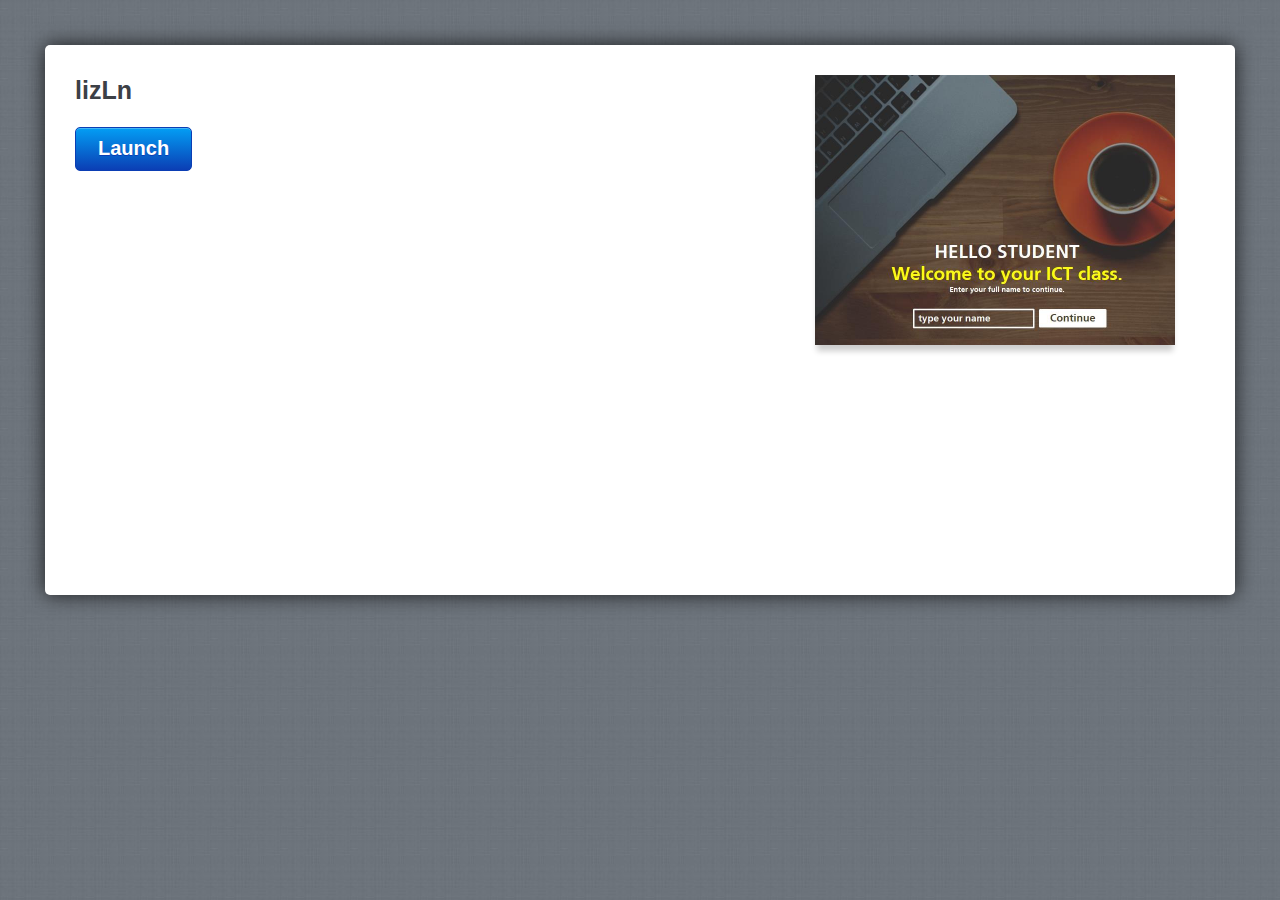
<file: amplaunch.html>
<!DOCTYPE html PUBLIC "-//W3C//DTD XHTML 1.0 Transitional//EN" "http://www.w3.org/TR/xhtml1/DTD/xhtml1-transitional.dtd">
<html xmlns="http://www.w3.org/1999/xhtml" xml:lang="en" lang="en">
<head>
	<title>lizLn</title>
	
	 <script>
		var g_strLink;
	
		function buildLaunchLink()
		{
			var g_strProjectId = "6QMkgtS36g1";
			var strHash = document.location.hash;
			document.location.hash = "";

			var strPath = window.location.protocol + "//" + window.location.host;
			var arrPath = window.location.pathname.split("/");

			arrPath.length = arrPath.length - 1;
			strPath += arrPath.join("/");
			strPath = strPath.replace(/ /g, "%20");

			g_strLink = "path=" + strPath;
			g_strLink += "&projectid=" + g_strProjectId;
			
			var strQuery = strHash.substr(1);
			g_strLink += "&" + decodeURIComponent(strQuery);
			g_strLink = escape(g_strLink);
		}
		
		function isAndroid()
		{
			return (navigator.userAgent.indexOf("Android") > -1);
		}
		
		function isIOS()
		{
			return (navigator.userAgent.indexOf("AppleWebKit/") > -1 && navigator.userAgent.indexOf("Mobile/") > -1);
		}

		function UpdateLaunchUrl()
		{
			var strLink = (isAndroid()) ? "intent://?" + g_strLink + "#Intent;scheme=artmobileplayer;package=air.com.articulate.articulatemobileplayer;end" :
										 "artmobileplayer://?" + g_strLink;
										
			var linkTarget = document.getElementById('launch');
			linkTarget.href = strLink;
			
			if (isAndroid())
			{
				window.location = strLink;
			}
		}
		
		function writeMeta()
		{
			var meta = document.createElement('meta');
			meta.name = "apple-itunes-app";
			meta.content = "app-id=505546381, app-argument=artmobileplayer://?" + g_strLink;
			document.getElementsByTagName('head')[0].appendChild(meta);
		}
		
		buildLaunchLink();
		writeMeta();

	 </script>

	<!-- META -->
	<meta http-equiv="content-type" content="text/html; charset=utf-8">
	<meta name="viewport" content="width=device-width, initial-scale=1.0, maximum-scale=1.0, user-scalable=0">

	<style>
		html,body,div,h1,p,a{margin:0;padding:0;border:0;font-weight:inherit;font-style:inherit;font-size:100%;font-family:inherit;vertical-align:baseline}
		a img{border:0; width: 290px}
		body{font-family:Helvetica,Arial,Verdana,sans-serif;line-height:1.5;color:#434750;background:#737d85;position:relative;font-size:75%}
		h1{font-size:3em;line-height:1;margin-bottom:.5em;font-weight:400;color:#434750}
		a,a:focus,a:hover{color:#434750;text-decoration:none;outline:0}
		.button{float:left;font-size:14px;font-weight:700;color:#fff;text-shadow:0 -1px 0 rgba(0,0,0,.75);padding:5px 22px 0;height:25px;border:1px solid #010101;-webkit-box-shadow:0 1px 0 rgba(255,255,255,.12),inset 0 1px 0 rgba(255,255,255,.25);-webkit-border-radius:5px;background:-webkit-gradient(linear,left top,left bottom,from(#5d636b),to(#25272a),color-stop(.5,#494e54),color-stop(.51,#35393d))}
		body.launch{background:url(mobile/linen_background.jpg) repeat}
		div.container{background:#fff;height:490px;margin:45px;padding:30px;-webkit-border-radius:5px;-webkit-box-shadow:0 0 20px rgba(0,0,0,.75)}
		div.screenshot{float:right;width:390px;padding-left:20px;padding-bottom:10px}
		div.screenshot img{-webkit-box-shadow:0 8px 6px -2px rgba(0,0,0,.2); width: 360px;}
		div.container div.launch_meta{float:left;width:450px}
		div.container h1{color:#3c4046;font-weight:700;font-size:25px;line-height:1.2em;font-family:'Helvetica Neue',Helvetica,Arial}
		div.container p{font-size:16px;line-height:1.4em;font-family:'Helvetica Neue',Helvetica,Arial;margin:0 0 1.4em}
		div.container a.button{font-size:20px;color:#fff;background:#0272ed;text-shadow:0 1px 0 rgba(11,62,180,1);padding:5px 22px 12px;border:1px solid #0b3eb4;-webkit-box-shadow:0 1px 0 rgba(255,255,255,.12),inset 0 1px 0 rgba(255,255,255,.25);-webkit-border-radius:5px;background:-webkit-gradient(linear,left top,left bottom,from(#039ef4),to(#0b3eb4))}
		div.mobile_app{background:url(mobile/mobile_icon.png) no-repeat;padding-left:148px;padding-top:20px}
		div.mobile_app h1{margin:0;line-height:1.4em}
		div.mobile_app a{color:#027fef;text-decoration:underline}
		div.container a.app_store{width:172px;height:54px;text-indent:-9000px;display:block;background:url(mobile/app_store.png)}
		@media only screen and (max-device-width:1024px) and (orientation:portrait){
			div.container{height:750px}
			div.screenshot{width:290px}
			div.screenshot img{width:290px}
			div.container div.launch_meta{float:left;width:300px}
			div.mobile_app h1{font-size:24px}
		}
		a.install { display:inline-block; overflow:hidden; background:url(http://linkmaker.itunes.apple.com/images/badges/en-us/badge_appstore-lrg.svg) no-repeat; width:165px; height:40px; position: relative; bottom: 120px; float:right; padding-right:50px;}

	</style>
</head>
	
<body class="launch" onload="UpdateLaunchUrl()">

	<div class="wrap">
	
		<div class="container">
			<div class="launch_meta">
				<h1>lizLn</h1>
				<p></p>
				<a id="launch" href="#" class="button" target="_top">Launch</a>
			</div>
			<div class="screenshot">
				<img src="story_content/thumbnail.jpg"  />
			</div>
		</div>
		<script>
			if (isIOS())
			{
				document.write("<a class='install' href='https://geo.itunes.apple.com/us/app/articulate-mobile-player/id505546381?mt=8' ></a>");
			}
		</script>
	</div>
</body>

</html>
</file>
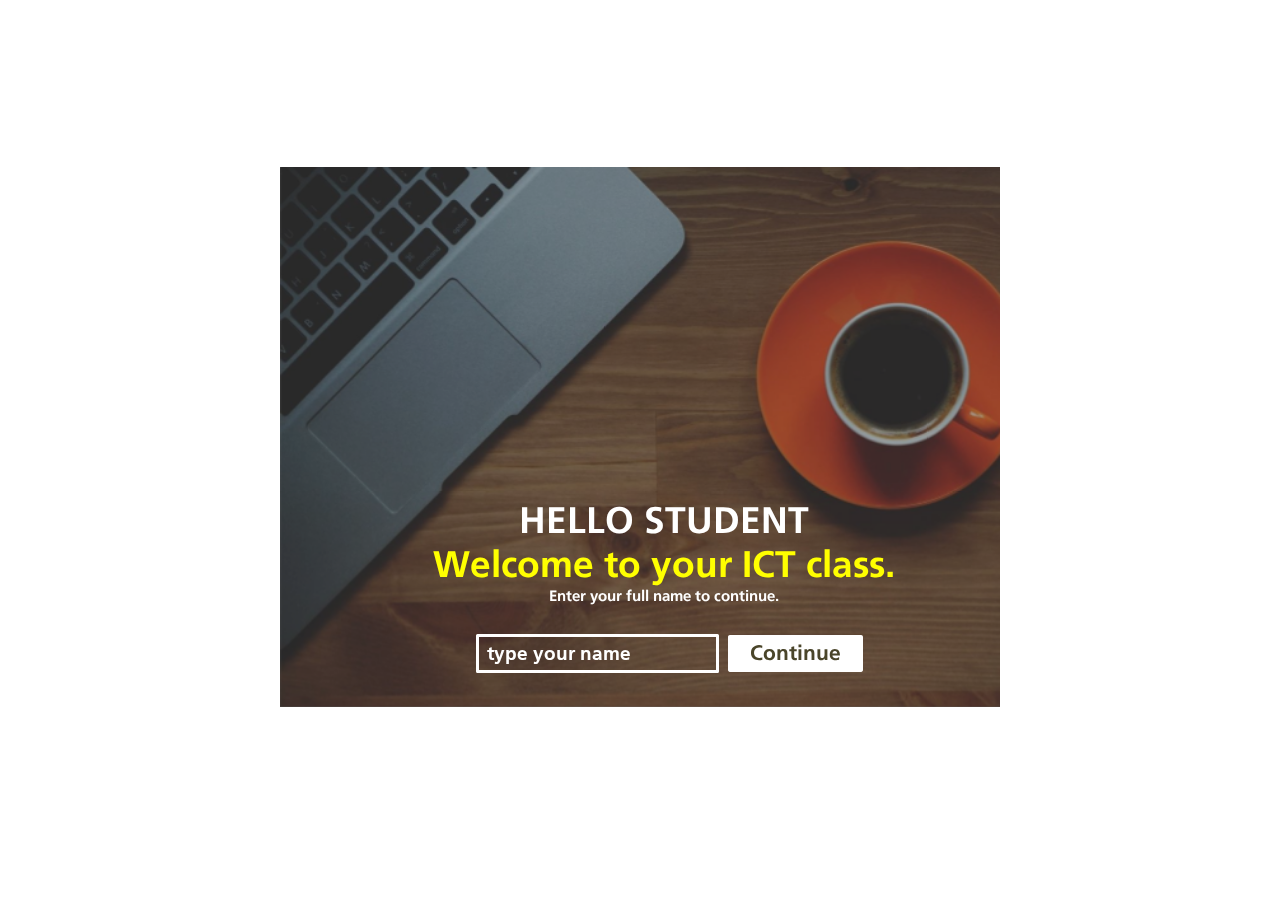
<file: story_html5.html>
<!DOCTYPE html>
<html lang="en-US">
<head>
  <meta charset="utf-8">
  <!-- Created using Storyline 3 - http://www.articulate.com  -->
  <!-- version: 3.10.22406.0 -->
  <title>lizLn</title>
  <meta http-equiv="x-ua-compatible" content="IE=edge" />
  <meta name="viewport" content="width=device-width, initial-scale=1.0, user-scalable=no, shrink-to-fit=no, minimal-ui" />
  <meta name="apple-mobile-web-app-capable" content="yes" />
  <style>
    html, body { height: 100%; padding: 0; margin: 0 }
    #app { height: 100%; width: 100%; }
  </style>
  
  <script>window.THREE = { };</script>
</head>
<body style="background: #FFFFFF" class="cs-HTML theme-classic">
  <!-- 360 -->
  <script>!function(e){function n(e,i){return e.test(i)}function i(e){var i=e||navigator.userAgent,o=i.split("[FBAN");if(void 0!==o[1]&&(i=o[0]),this.apple={phone:n(t,i),ipod:n(d,i),tablet:!n(t,i)&&n(s,i),device:n(t,i)||n(d,i)||n(s,i)},this.amazon={phone:n(h,i),tablet:!n(h,i)&&n(a,i),device:n(h,i)||n(a,i)},this.android={phone:n(h,i)||n(b,i),tablet:!n(h,i)&&!n(b,i)&&(n(a,i)||n(r,i)),device:n(h,i)||n(a,i)||n(b,i)||n(r,i)},this.windows={phone:n(l,i),tablet:n(p,i),device:n(l,i)||n(p,i)},this.other={blackberry:n(f,i),blackberry10:n(u,i),opera:n(c,i),firefox:n(A,i),chrome:n(w,i),device:n(f,i)||n(u,i)||n(c,i)||n(A,i)||n(w,i)},this.seven_inch=n(v,i),this.any=this.apple.device||this.android.device||this.windows.device||this.other.device||this.seven_inch,this.phone=this.apple.phone||this.android.phone||this.windows.phone,this.tablet=this.apple.tablet||this.android.tablet||this.windows.tablet,"undefined"==typeof window)return this}function o(){var e=new i;return e.Class=i,e}var t=/iPhone/i,d=/iPod/i,s=/iPad/i,b=/(?=.*\bAndroid\b)(?=.*\bMobile\b)/i,r=/Android/i,h=/(?=.*\bAndroid\b)(?=.*\bSD4930UR\b)/i,a=/(?=.*\bAndroid\b)(?=.*\b(?:KFOT|KFTT|KFJWI|KFJWA|KFSOWI|KFTHWI|KFTHWA|KFAPWI|KFAPWA|KFARWI|KFASWI|KFSAWI|KFSAWA)\b)/i,l=/IEMobile/i,p=/(?=.*\bWindows\b)(?=.*\bARM\b)/i,f=/BlackBerry/i,u=/BB10/i,c=/Opera Mini/i,w=/(CriOS|Chrome)(?=.*\bMobile\b)/i,A=/(?=.*\bFirefox\b)(?=.*\bMobile\b)/i,v=new RegExp("(?:Nexus 7|BNTV250|Kindle Fire|Silk|GT-P1000)","i");"undefined"!=typeof module&&module.exports&&"undefined"==typeof window?module.exports=i:"undefined"!=typeof module&&module.exports&&"undefined"!=typeof window?module.exports=o():"function"==typeof define&&define.amd?define("isMobile",[],e.isMobile=o()):e.isMobile=o()}(this);
    window.isMobile.apple.tablet = window.isMobile.apple.tablet ||
      (navigator.platform === 'MacIntel' && navigator.maxTouchPoints > 1);
    window.isMobile.apple.device = window.isMobile.apple.device || window.isMobile.apple.tablet;
    window.isMobile.tablet = window.isMobile.tablet || window.isMobile.apple.tablet;
    window.isMobile.any = window.isMobile.any || window.isMobile.apple.tablet;
  </script>

  <div id="focus-sink" aria-hidden="true" tabIndex=-1"></div>

  <div id="preso"></div>
  <script>
    window.DS = {};
    window.globals = {
      DATA_PATH_BASE: '',
      HAS_FRAME: true,
      HAS_SLIDE: true,

      lmsPresent: true,
      tinCanPresent: false,
      cmi5Present: false,
      aoSupport: false,
      scale: 'noscale',
      captureRc: false,
      browserSize: 'optimal',
      bgColor: '#FFFFFF',
      features: '',
      themeName: 'classic',
      preloaderColor: '#FFFFFF',
      suppressAnalytics: false,
      productChannel: 'perpetual',
      publishSource: 'storyline',
      aid: '',
      cid: '5947b669-67a2-4073-abf6-75fdd16a9b83',
      playerVersion: '3.10.22406.0',
      maxIosVideoElements: 5,

      
      parseParams: function(qs) {
        if (window.globals.parsedParams != null) {
          return window.globals.parsedParams;
        }
        qs = (qs || window.location.search.substr(1)).split('+').join(' ');
        var params = {},
            tokens,
            re = /[?&]?([^=]+)=([^&]*)/g;

        while (tokens = re.exec(qs)) {
          params[decodeURIComponent(tokens[1]).trim()] =
            decodeURIComponent(tokens[2]).trim();
        }
        window.globals.parsedParams = params;
        return params;
      }

    };

    (function() {

      var classTypes = [ 'desktop', 'mobile', 'phone', 'tablet' ];

      var addDeviceClasses = function(prefix, testObj) {
        var curr, i;
        for (i = 0; i < classTypes.length; i++) {
          curr = classTypes[i];
          if (testObj[curr]) {
            document.body.classList.add(prefix + curr);
          }
        }
      };

      var params = window.globals.parseParams(),
          isDevicePreview = params.devicepreview === '1',
          isPhoneOverride = params.deviceType === 'phone' || (isDevicePreview && params.phone == '1'),
          isTabletOverride = (params.deviceType === 'tablet' || isDevicePreview) && !isPhoneOverride,
          isMobileOverride = isPhoneOverride || isTabletOverride;

      var deviceView = {
        desktop: !window.isMobile.any && !isMobileOverride,
        mobile: window.isMobile.any || isMobileOverride,
        phone: isPhoneOverride || (window.isMobile.phone && !isTabletOverride),
        tablet: isTabletOverride || window.isMobile.tablet
      };

      window.globals.deviceView = deviceView;
      window.isMobile.desktop = !window.isMobile.any;
      window.isMobile.mobile = window.isMobile.any;

      addDeviceClasses('view-', deviceView);

    })();
  </script>
  
  <script src='story_content/user.js' type=text/javascript></script>
  <div class="slide-loader"></div>

  <script type="text/javascript">
    if (window.globals.deviceView.isMobile) { var doc = document, loader = doc.body.querySelector('.slide-loader'); [ 1, 2, 3 ].forEach(function(n) { var d = doc.createElement('div'); d.style.backgroundColor = window.globals.preloaderColor; d.classList.add('mobile-loader-dot'); d.classList.add('dot' + n); loader.appendChild(d); }); }
  </script>

  <div class="mobile-load-title-overlay" style="display: none">
    <div class="mobile-load-title">lizLn</div>
  </div>

  <div class="mobile-chrome-warning"></div>

  <script>
    
    if (window.autoSpider && window.vInterfaceObject) {
      document.querySelector('.mobile-load-title-overlay').style.display = 'none';
    }
  </script>

  

  <link rel="stylesheet" href="html5/data/css/output.min.css" data-noprefix />
</body>
<script src="html5/lib/scripts/ds-bootstrap.min.js"></script>
</html>
</file>
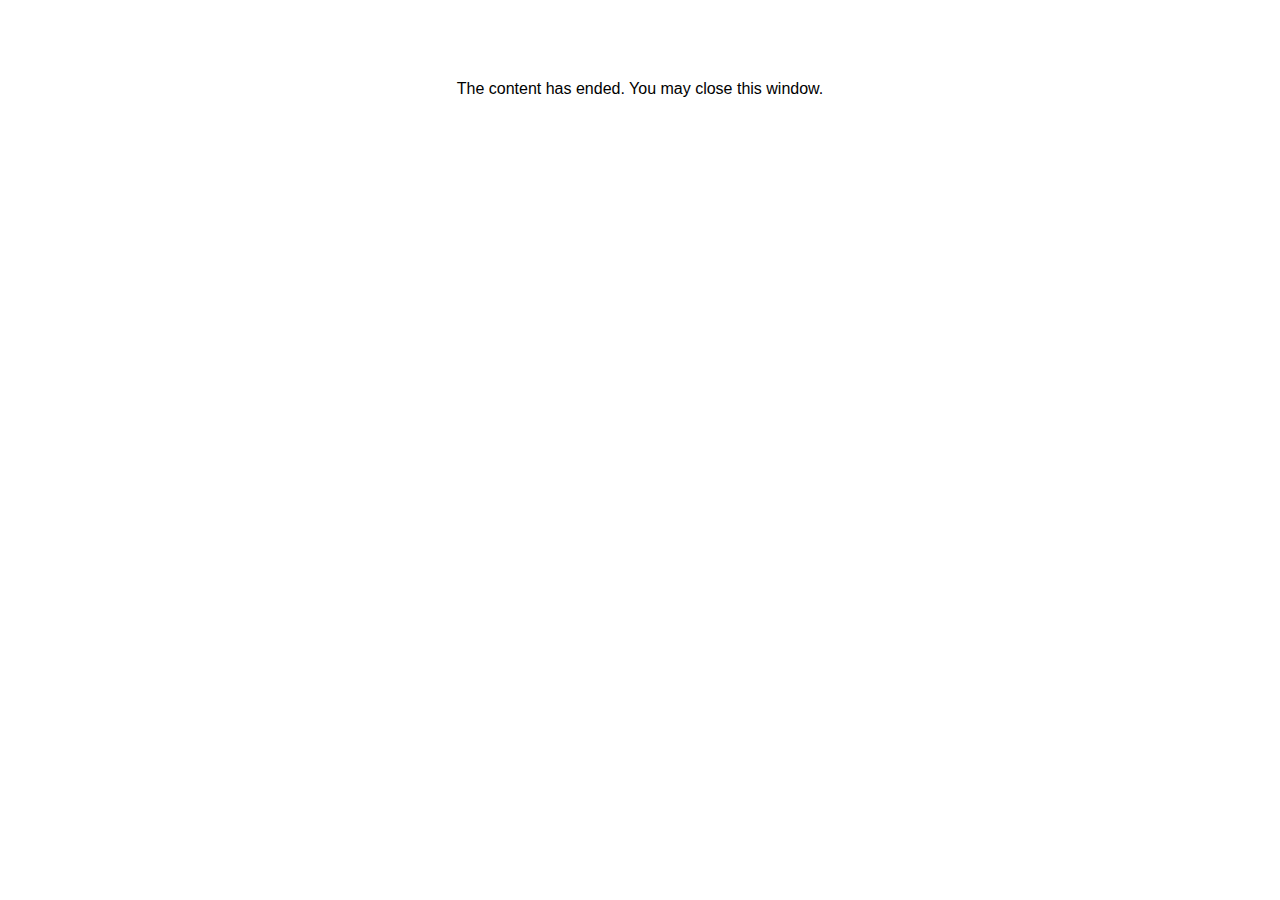
<file: lms/goodbye.html>
<html><body bgcolor="#ffffff">
<center>
<br><br><br><br><font face="Articulate, articulate, tahoma, arial" size="3" color: "#333333">
The content has ended. You may close this window.
</font>
</center>
</body></html>
</file>
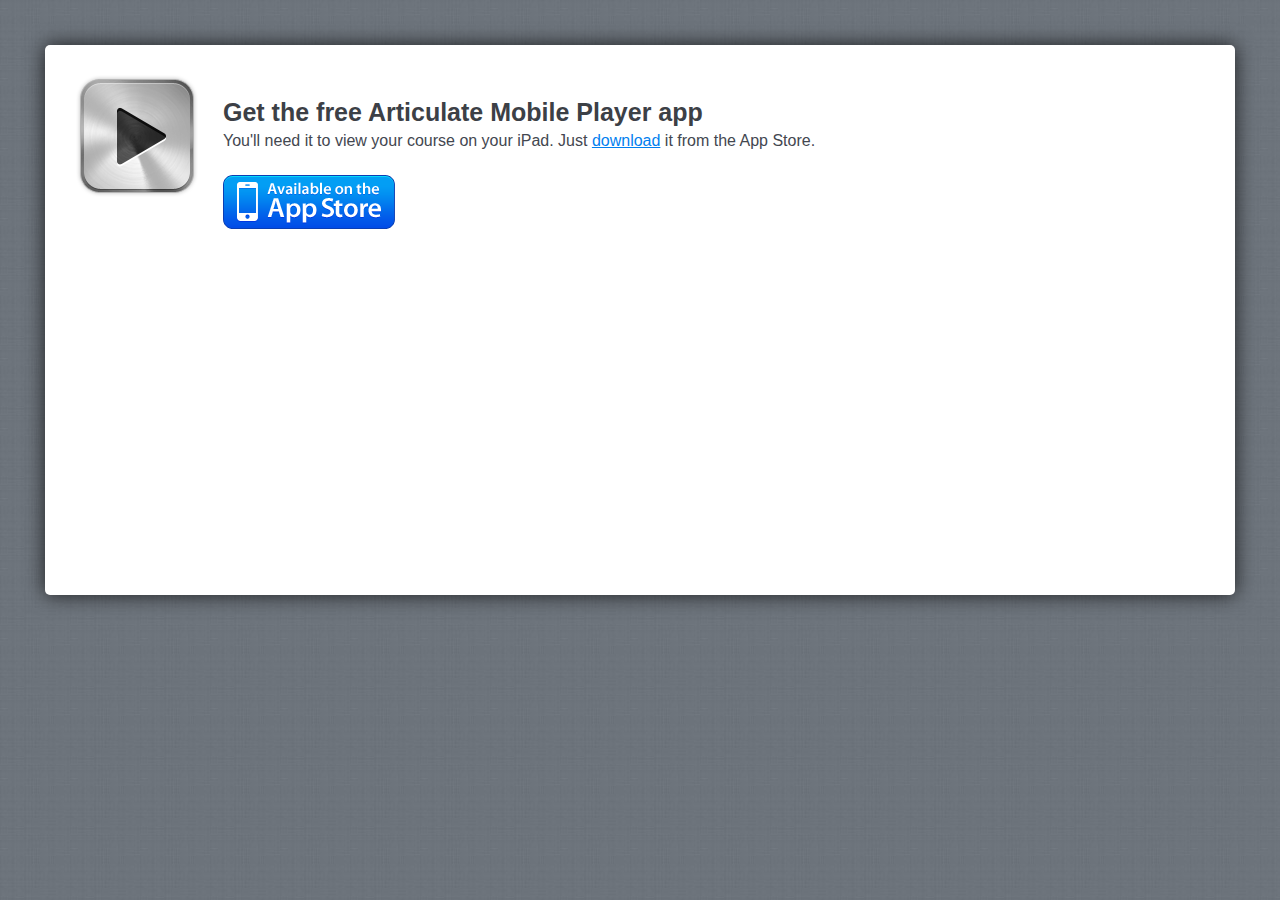
<file: mobile/mobileinstall.html>
<!DOCTYPE html PUBLIC "-//W3C//DTD XHTML 1.0 Transitional//EN" "http://www.w3.org/TR/xhtml1/DTD/xhtml1-transitional.dtd">
<html xmlns="http://www.w3.org/1999/xhtml" xml:lang="en" lang="en">
<head>
	<title>lizLn</title>
			
	<!-- META -->
	<meta http-equiv="content-type" content="text/html; charset=utf-8">
	<meta name="viewport" content="width=device-width; initial-scale=1.0; maximum-scale=1.0; user-scalable=0;">

	<style>
		html,body,div,h1,p,a{margin:0;padding:0;border:0;font-weight:inherit;font-style:inherit;font-size:100%;font-family:inherit;vertical-align:baseline}
		a img{border:0; width 290}
		body{font-family:Helvetica,Arial,Verdana,sans-serif;line-height:1.5;color:#434750;background:#737d85;position:relative;font-size:75%}
		h1{font-size:3em;line-height:1;margin-bottom:.5em;font-weight:400;color:#434750}
		a,a:focus,a:hover{color:#434750;text-decoration:none;outline:0}
		.button{float:left;font-size:14px;font-weight:700;color:#fff;text-shadow:0 -1px 0 rgba(0,0,0,.75);padding:5px 22px 0;height:25px;border:1px solid #010101;-webkit-box-shadow:0 1px 0 rgba(255,255,255,.12),inset 0 1px 0 rgba(255,255,255,.25);-webkit-border-radius:5px;background:-webkit-gradient(linear,left top,left bottom,from(#5d636b),to(#25272a),color-stop(.5,#494e54),color-stop(.51,#35393d))}
		body.launch{background:url(linen_background.jpg) repeat}
		div.container{background:#fff;height:490px;margin:45px;padding:30px;-webkit-border-radius:5px;-webkit-box-shadow:0 0 20px rgba(0,0,0,.75)}
		div.screenshot{float:right;width:390px;padding-left:20px;padding-bottom:10px}
		div.screenshot img{-webkit-box-shadow:0 8px 6px -2px rgba(0,0,0,.2); width: 360px;}
		div.container div.launch_meta{float:left;width:450px}
		div.container h1{color:#3c4046;font-weight:700;font-size:25px;line-height:1.2em;font-family:'Helvetica Neue',Helvetica,Arial}
		div.container p{font-size:16px;line-height:1.4em;font-family:'Helvetica Neue',Helvetica,Arial;margin:0 0 1.4em}
		div.container a.button{font-size:20px;color:#fff;background:#0272ed;text-shadow:0 1px 0 rgba(11,62,180,1);padding:5px 22px 12px;border:1px solid #0b3eb4;-webkit-box-shadow:0 1px 0 rgba(255,255,255,.12),inset 0 1px 0 rgba(255,255,255,.25);-webkit-border-radius:5px;background:-webkit-gradient(linear,left top,left bottom,from(#039ef4),to(#0b3eb4))}
		div.mobile_app{padding-left:148px;padding-top:20px}
		div.mobile_app h1{margin:0;line-height:1.4em}
		div.mobile_app a{color:#027fef;text-decoration:underline}
		div.container a.app_store{width:172px;height:54px;text-indent:-9000px;display:block;background:url(app_store.png)}
		@media only screen and (max-device-width:1024px) and (orientation:portrait){
			div.container{height:750px}
			div.screenshot{width:290px}
			div.screenshot img{width:290px}
			div.container div.launch_meta{float:left;width:300px}
			div.mobile_app h1{font-size:24px}
		}

	</style>
	<script>
		var g_strHash = document.location.hash;
		document.location.hash = "";
		
		function InstallApp()
		{
			setTimeout(RedirectLaunchPage, 50);
			
			var strAppUrl = "itms-apps://itunes.apple.com/us/app/articulate-mobile-player/id505546381?ls=1&mt=8";
			
			document.location = strAppUrl;
			
			return false;
		}
		
		function RedirectLaunchPage()
		{
			document.location = "../amplaunch.html" + g_strHash;
		}
	</script>
	
</head>

<body class="launch">

	<div class="wrap">
		<div class="container">
			<a href="#" onclick="return InstallApp()"><img style="position:absolute;" src="mobile_icon.png"></img></a>
			<div class="mobile_app">
				<h1>Get the free Articulate Mobile Player app</h1>
				<p>You'll need it to view your course on your iPad. Just <a href="#" onclick="return InstallApp()" title="Download the Articulate Mobile Player app">download</a> it from the App Store.</p>
				<a href="#" onclick="return InstallApp()" class="app_store">Available on the App Store</a>
			</div>
		</div>
	</div>
</body>

</html>
</file>
<file: html5/data/css/output.min.css>
@font-face {
  font-family: 'ArticulateBold CharBold5C33688D';
  src: url('[data-uri]');
  font-style: normal;
  font-weight: normal;
}
@font-face {
  font-family: 'Articulate Charset1_ 5t2987D697';
  src: url('[data-uri]');
  font-style: normal;
  font-weight: normal;
}
@font-face {
  font-family: 'Articulate Light Charse83686E80';
  src: url('[data-uri]');
  font-style: normal;
  font-weight: normal;
}
@font-face {
  font-family: 'Arial Charset1_ 6ACc2C20E26495D';
  src: url('[data-uri]');
  font-style: normal;
  font-weight: normal;
}
@font-face {
  font-family: 'Lato Charset1_ 5v4CJR7vAC88747C';
  src: url('[data-uri]');
  font-style: normal;
  font-weight: normal;
}
@font-face {
  font-family: 'Calibri Charset1_ 5rYc8B884BC11';
  src: url('[data-uri]');
  font-style: normal;
  font-weight: normal;
}
@font-face {
  font-family: 'Titillium Web Charset1_C642F6DF';
  src: url('[data-uri]');
  font-style: normal;
  font-weight: normal;
}
@font-face {
  font-family: 'Titillium WebBold CBold05DDC1D5';
  src: url('[data-uri]');
  font-style: normal;
  font-weight: normal;
}
@font-face {
  font-family: 'LatoBold Charset1_ BoldC55C47B4';
  src: url('[data-uri]');
  font-style: normal;
  font-weight: normal;
}
@font-face {
  font-family: 'Microsoft Sans Serif Ch6AF30FE8';
  src: url('[data-uri]');
  font-style: normal;
  font-weight: normal;
}
@font-face {
  font-family: 'ArialBold Charset1_Bold498A7590';
  src: url('[data-uri]');
  font-style: normal;
  font-weight: normal;
}
@font-face {
  font-family: 'ArticulateBold CharBoldC2572EF3';
  src: url('[data-uri]');
  font-style: normal;
  font-weight: normal;
}
@font-face {
  font-family: 'Articulate Charset0_v8MBBDD1F1C';
  src: url('[data-uri]');
  font-style: normal;
  font-weight: normal;
}
.cs-npnxnanbnsnfns00000000001 .cs-infopanel  {
  box-shadow: 0 1px 0 rgba(184, 184, 184, 1);
  background: rgba(255, 255, 255, 1);
}
.cs-npnxnanbnsnfns00000000001 .cs-infopanel .cs-link {
  color: rgba(124, 34, 128, 1);
}
.cs-npnxnanbnsnfns00000000001 .cs-infopanel .cs-link:hover {
  color: rgba(0, 0, 238, 1);
}
.cs-npnxnanbnsnfns00000000001 .cs-infopanel .cs-name {
  color: rgba(68, 68, 68, 1);
}
.cs-npnxnanbnsnfns00000000001 .cs-infopanel .cs-title {
  color: rgba(153, 153, 153, 1);
}
.cs-npnxnanbnsnfns00000000001 .cs-infopanelpopup  {
  box-shadow: 0 1px 0 rgba(184, 184, 184, 1);
  background: linear-gradient(180deg, rgba(233, 233, 233, 1) 0%, rgba(207, 207, 207, 1) 100%);
}
.cs-npnxnanbnsnfns00000000001 .cs-infopanelpopup .cs-link {
  color: rgba(124, 34, 128, 1);
}
.cs-npnxnanbnsnfns00000000001 .cs-infopanelpopup .cs-link:hover {
  color: rgba(0, 0, 238, 1);
}
.cs-npnxnanbnsnfns00000000001 .cs-infopanelpopup .cs-name {
  color: rgba(68, 68, 68, 1);
}
.cs-npnxnanbnsnfns00000000001 .cs-infopanelpopup .cs-bio {
  color: rgba(153, 153, 153, 1);
}
.cs-npnxnanbnsnfns00000000001 .cs-timer  {
  color: rgba(85, 85, 85, 1);
}
.cs-npnxnanbnsnfns00000000001 .cs-duration stop:first-child {
  stop-color: rgba(0, 215, 255, 1);
}
.cs-npnxnanbnsnfns00000000001 .cs-duration stop:last-child {
  stop-color: rgba(0, 171, 255, 1);
}
.cs-npnxnanbnsnfns00000000001 .cs-elapsed stop:first-child {
  stop-color: rgba(254, 227, 71, 1);
}
.cs-npnxnanbnsnfns00000000001 .cs-elapsed stop:last-child {
  stop-color: rgba(252, 204, 42, 1);
}
.cs-npnxnanbnsnfns00000000001 .cs-timer .cs-pie .cs-innerstroke {
  stroke: rgba(199, 199, 199, 1);
}
.cs-npnxnanbnsnfns00000000001 .cs-timer .cs-pie .cs-innerborder {
  stroke: rgba(255, 255, 255, 1);
}
.cs-npnxnanbnsnfns00000000001 .cs-window  {
  box-shadow: 0 8px 5px rgba(0, 0, 0, 0.2);
  border-color: rgba(234, 234, 234, 1);
  background: rgba(243, 243, 243, 1);
  color: rgba(85, 85, 85, 1);
}
.cs-npnxnanbnsnfns00000000001 .cs-window .cs-diva {
  border-color: rgba(247, 247, 247, 1);
}
.cs-npnxnanbnsnfns00000000001 .cs-window .cs-divb {
  border-color: rgba(211, 211, 211, 1);
}
.cs-npnxnanbnsnfns00000000001 .cs-editor .cs-editor-slide {
  color: rgba(85, 85, 85, 1);
}
.cs-npnxnanbnsnfns00000000001 .cs-editor .cs-editor-html {
  color: rgba(68, 68, 68, 1);
}
.cs-npnxnanbnsnfns00000000001 .cs-editor .cs-editor-button {
  text-shadow: 0 1px 0 rgba(240, 240, 240, 1);
  color: rgba(53, 53, 53, 1);
  border-color: rgba(177, 177, 177, 1);
  background: linear-gradient(180deg, rgba(245, 245, 245, 1) 0%, rgba(199, 199, 199, 1) 100%);
}
.cs-npnxnanbnsnfns00000000001 .cs-editor .cs-editor-button:hover {
  background: linear-gradient(180deg, rgba(242, 242, 242, 1) 0%, rgba(175, 175, 175, 1) 100%);
}
.cs-npnxnanbnsnfns00000000001 .cs-editor .cs-editor-button:active {
  background: linear-gradient(180deg, rgba(199, 199, 199, 1) 0%, rgba(244, 244, 244, 1) 100%);
}
.cs-npnxnanbnsnfns00000000001 .cs-listitem  {
  color: rgba(53, 53, 53, 1);
  border-color: rgba(223, 223, 223, 1);
}
.cs-npnxnanbnsnfns00000000001 .cs-listitem.cs-viewed {
  color: rgba(144, 144, 144, 1);
}
.cs-npnxnanbnsnfns00000000001 .cs-listitem.cs-selected {
  color: rgba(53, 53, 53, 1);
  background: rgba(192, 226, 241, 1);
}
.cs-npnxnanbnsnfns00000000001 .cs-listitem.cs-selected:hover {
  background: rgba(192, 226, 241, 1);
}
.cs-npnxnanbnsnfns00000000001 .cs-listitem.cs-selected.hover {
  background: rgba(192, 226, 241, 1);
}
.cs-npnxnanbnsnfns00000000001 .cs-listitem.cs-selected:focus {
  background: rgba(192, 226, 241, 1);
}
.cs-npnxnanbnsnfns00000000001 .cs-listitem .cs-icon-carrot {
  fill: rgba(53, 53, 53, 1);
}
.cs-npnxnanbnsnfns00000000001 .cs-listitem .cs-icon-carrot .cs-shadow {
  fill: rgba(255, 255, 255, 1);
}
.cs-npnxnanbnsnfns00000000001 .cs-listitem:hover {
  background: rgba(230, 230, 230, 1);
}
.cs-npnxnanbnsnfns00000000001 .cs-listitem.hover {
  background: rgba(230, 230, 230, 1);
}
.cs-npnxnanbnsnfns00000000001 .cs-listitem:focus {
  background: rgba(230, 230, 230, 1);
}
.cs-npnxnanbnsnfns00000000001 .cs-glossary  {
  color: rgba(53, 53, 53, 1);
}
.cs-npnxnanbnsnfns00000000001 .cs-glossary .cs-scrolling-panel {
  background: rgba(231, 231, 231, 1);
}
.cs-npnxnanbnsnfns00000000001 .cs-glossary .cs-term.cs-selected .cs-choice-list-trigger {
  color: rgba(53, 53, 53, 1);
  background: rgba(192, 226, 241, 1);
}
.cs-npnxnanbnsnfns00000000001 .cs-glossary .cs-term.cs-selected .cs-choice-list-trigger:focus {
  color: rgba(53, 53, 53, 1);
  background: rgba(192, 226, 241, 1);
}
.cs-npnxnanbnsnfns00000000001 .cs-glossary .cs-term:hover .cs-choice-list-trigger {
  background: rgba(230, 230, 230, 1);
}
.cs-npnxnanbnsnfns00000000001 .cs-glossary .cs-term.hover .cs-choice-list-trigger {
  background: rgba(230, 230, 230, 1);
}
.cs-npnxnanbnsnfns00000000001 .cs-glossary .cs-term .cs-choice-list-trigger:focus {
  background: rgba(230, 230, 230, 1);
}
.cs-npnxnanbnsnfns00000000001 .cs-glossary .cs-diva {
  border-color: rgba(226, 226, 226, 1);
}
.cs-npnxnanbnsnfns00000000001 .cs-glossary .cs-divb {
  border-color: rgba(226, 226, 226, 1);
}
.cs-npnxnanbnsnfns00000000001 .cs-glossary .cs-divc {
  border-color: rgba(250, 250, 250, 1);
}
.cs-npnxnanbnsnfns00000000001 .cs-glossary .cs-heading {
  color: rgba(68, 68, 68, 1);
}
.cs-npnxnanbnsnfns00000000001 .cs-resource .cs-separator {
  border-color: rgba(224, 224, 224, 1);
}
.cs-npnxnanbnsnfns00000000001 .cs-outline  {
  color: rgba(68, 68, 68, 1);
}
.cs-npnxnanbnsnfns00000000001 .cs-outline .cs-diva {
  border-color: rgba(198, 198, 198, 1);
}
.cs-npnxnanbnsnfns00000000001 .cs-outline .cs-divb {
  border-color: rgba(249, 249, 249, 1);
}
.cs-npnxnanbnsnfns00000000001 .cs-outline .cs-divc {
  border-color: rgba(225, 225, 225, 1);
}
.cs-npnxnanbnsnfns00000000001 .cs-outline .cs-search-filter:hover {
  color: rgba(0, 0, 238, 1);
}
.cs-npnxnanbnsnfns00000000001 .cs-outline .cs-search-filter.hover {
  color: rgba(0, 0, 238, 1);
}
.cs-npnxnanbnsnfns00000000001 .cs-transcript  {
  color: rgba(68, 68, 68, 1);
}
.cs-npnxnanbnsnfns00000000001 .cs-transcript .cs-div {
  border-color: rgba(225, 225, 225, 1);
}
.cs-npnxnanbnsnfns00000000001 .cs-tabs:not(.topmenu-item) {
  color: rgba(85, 85, 85, 1);
}
.cs-npnxnanbnsnfns00000000001 .cs-tabs .cs-inner-button:not(.topmenu-item) {
  text-shadow: 0 1px 0 rgba(240, 240, 240, 1);
}
.cs-npnxnanbnsnfns00000000001 .cs-tabs:hover:not(.topmenu-item) {
  color: rgba(51, 51, 51, 1);
}
.cs-npnxnanbnsnfns00000000001 .cs-tabs.cs-selected {
  background: rgba(243, 243, 243, 1);
  color: rgba(51, 51, 51, 1);
}
.cs-npnxnanbnsnfns00000000001 .cs-seekcontrol  {
  background: linear-gradient(180deg, rgba(245, 245, 245, 1) 0%, rgba(199, 199, 199, 1) 100%);
  border-color: rgba(177, 177, 177, 1);
}
.cs-npnxnanbnsnfns00000000001 .cs-seekcontrol .cs-button:hover .cs-icon {
  fill: rgba(85, 85, 85, 1);
}
.cs-npnxnanbnsnfns00000000001 .cs-seekcontrol .cs-button.hover .cs-icon {
  fill: rgba(85, 85, 85, 1);
}
.cs-npnxnanbnsnfns00000000001 .cs-seekcontrol .cs-button .cs-icon-shadow {
  fill: rgba(240, 240, 240, 1);
}
.cs-npnxnanbnsnfns00000000001 .cs-seekcontrol .cs-button .cs-icon {
  fill: rgba(45, 45, 45, 1);
}
.cs-npnxnanbnsnfns00000000001 .cs-seekcontrol .cs-seek .cs-fill {
  background: rgba(255, 255, 255, 1);
}
.cs-npnxnanbnsnfns00000000001 .cs-seekcontrol .cs-seek {
  background: rgba(231, 231, 231, 1);
  border-color: rgba(184, 184, 184, 1);
}
.cs-npnxnanbnsnfns00000000001 .cs-searchinput .cs-input {
  color: rgba(138, 138, 138, 1);
  border-color: rgba(173, 173, 173, 1);
  background: rgba(223, 223, 223, 1);
}
.cs-npnxnanbnsnfns00000000001 .cs-searchinput .cs-input:focus {
  color: rgba(51, 51, 51, 1);
  background: rgba(250, 250, 250, 1);
}
.cs-npnxnanbnsnfns00000000001 .cs-searchinput .cs-input:hover {
  box-shadow: inset 0 0 1px 0 rgba(107, 248, 255, 1);
}
.cs-npnxnanbnsnfns00000000001 .cs-searchinput .cs-input.hover {
  box-shadow: inset 0 0 1px 0 rgba(107, 248, 255, 1);
}
.cs-npnxnanbnsnfns00000000001 .cs-searchinput .cs-button .cs-icon {
  fill: rgba(138, 138, 138, 1);
}
.cs-npnxnanbnsnfns00000000001 .cs-searchinput .cs-button:hover {
  fill: linear-gradient(180deg, rgba(245, 245, 245, 1) 0%, rgba(199, 199, 199, 1) 100%);
}
.cs-npnxnanbnsnfns00000000001 .cs-searchinput .cs-button.hover {
  fill: linear-gradient(180deg, rgba(245, 245, 245, 1) 0%, rgba(199, 199, 199, 1) 100%);
}
.cs-npnxnanbnsnfns00000000001 .cs-menu  {
  box-shadow: 0 1px 0 rgba(184, 184, 184, 1);
  background: rgba(243, 243, 243, 1);
}
.cs-npnxnanbnsnfns00000000001 .cs-topmenu-item.active .cs-tab {
  background: rgba(243, 243, 243, 1);
}
.cs-npnxnanbnsnfns00000000001 .cs-logo  {
  box-shadow: 0 1px 0 rgba(184, 184, 184, 1);
  background: rgba(255, 255, 255, 1);
}
.cs-npnxnanbnsnfns00000000001 .cs-checkbox  {
  color: rgba(68, 68, 68, 1);
}
.cs-npnxnanbnsnfns00000000001 .cs-checkbox:hover {
  border-color: rgba(107, 248, 255, 1);
}
.cs-npnxnanbnsnfns00000000001 .cs-checkbox.hover {
  border-color: rgba(107, 248, 255, 1);
}
.cs-npnxnanbnsnfns00000000001 .cs-checkbox .cs-box {
  color: rgba(255, 255, 255, 1);
  border-color: rgba(184, 184, 184, 1);
}
.cs-npnxnanbnsnfns00000000001 .cs-checkbox .cs-box:checked::after {
  color: rgba(51, 204, 0, 1);
}
.cs-npnxnanbnsnfns00000000001 .cs-button  {
  text-shadow: 0 1px 0 rgba(240, 240, 240, 1);
  color: rgba(53, 53, 53, 1);
  border-color: rgba(177, 177, 177, 1);
  background: linear-gradient(180deg, rgba(245, 245, 245, 1) 0%, rgba(199, 199, 199, 1) 100%);
  box-shadow: 0 1px 0 rgba(207, 207, 207, 1);
}
.cs-npnxnanbnsnfns00000000001 .cs-button .cs-icon {
  fill: rgba(53, 53, 53, 1);
}
.cs-npnxnanbnsnfns00000000001 .cs-button .cs-icon-shadow {
  fill: rgba(240, 240, 240, 1);
}
.cs-npnxnanbnsnfns00000000001 .cs-button:hover {
  background: linear-gradient(180deg, rgba(242, 242, 242, 1) 0%, rgba(175, 175, 175, 1) 100%);
}
.cs-npnxnanbnsnfns00000000001 .cs-button.hover {
  background: linear-gradient(180deg, rgba(242, 242, 242, 1) 0%, rgba(175, 175, 175, 1) 100%);
}
.cs-npnxnanbnsnfns00000000001 .cs-button:active {
  background: linear-gradient(180deg, rgba(199, 199, 199, 1) 0%, rgba(244, 244, 244, 1) 100%);
}
.cs-npnxnanbnsnfns00000000001 .cs-button.cs-disabled:hover {
  background: linear-gradient(180deg, rgba(245, 245, 245, 1) 0%, rgba(199, 199, 199, 1) 100%);
}
.cs-npnxnanbnsnfns00000000001 .cs-button.cs-disabled.hover {
  background: linear-gradient(180deg, rgba(245, 245, 245, 1) 0%, rgba(199, 199, 199, 1) 100%);
}
.cs-npnxnanbnsnfns00000000001 .cs-button.cs-disabled:active {
  background: linear-gradient(180deg, rgba(245, 245, 245, 1) 0%, rgba(199, 199, 199, 1) 100%);
}
.cs-npnxnanbnsnfns00000000001 .cs-button.cs-volume:hover {
  background: linear-gradient(180deg, rgba(245, 245, 245, 1) 0%, rgba(199, 199, 199, 1) 100%);
}
.cs-npnxnanbnsnfns00000000001 .cs-button.cs-volume.hover {
  background: linear-gradient(180deg, rgba(245, 245, 245, 1) 0%, rgba(199, 199, 199, 1) 100%);
}
.cs-npnxnanbnsnfns00000000001 .cs-button.cs-volume:active {
  background: linear-gradient(180deg, rgba(245, 245, 245, 1) 0%, rgba(199, 199, 199, 1) 100%);
}
.cs-npnxnanbnsnfns00000000001.cs-base  {
  color: rgba(85, 85, 85, 1);
  border-color: rgba(255, 255, 255, 1);
  background: linear-gradient(180deg, rgba(255, 255, 255, 1) 0%, rgba(255, 255, 255, 1) 100%);
}
.cs-npnxnanbnsnfns00000000001.cs-base .cs-separator .cs-diva {
  background: rgba(255, 255, 255, 1);
}
.cs-npnxnanbnsnfns00000000001.cs-base .cs-separator .cs-divb {
  background: rgba(255, 255, 255, 1);
}
.cs-npnxnanbnsnfns00000000001.cs-base .cs-topmenu-item.active .cs-tab {
  border-color: rgba(255, 255, 255, 1);
}
.cs-npnxnanbnsnfns00000000001.cs-base .cs-topmenu-item.active .cs-panel {
  border-color: rgba(255, 255, 255, 1);
}
.cs-npnxnanbnsnfns00000000001.cs-base .cs-left {
  background: linear-gradient(180deg, rgba(255, 255, 255, 1) 0%, rgba(242, 242, 242, 1) 100%);
}
.cs-npnxnanbnsnfns00000000001.cs-base .cs-area-primary .cs-slide-container {
  background: linear-gradient(180deg, rgba(255, 255, 255, 1) 0%, rgba(255, 255, 255, 1) 100%);
}
.cs-npnxnanbnsnfns00000000001 .cs-volume::-moz-range-thumb {
  border-color: rgba(165, 165, 165, 1);
  box-shadow: inset 0 0 1px 0 rgba(212, 212, 212, 1);
  background: rgba(200, 200, 200, 1);
}
.cs-npnxnanbnsnfns00000000001 .cs-volume::-ms-thumb {
  border-color: rgba(165, 165, 165, 1);
  box-shadow: inset 0 0 1px 0 rgba(212, 212, 212, 1);
  background: rgba(200, 200, 200, 1);
}
.cs-npnxnanbnsnfns00000000001 .cs-volume::-webkit-slider-thumb {
  border-color: rgba(165, 165, 165, 1);
  box-shadow: inset 0 0 1px 0 rgba(212, 212, 212, 1);
  background: rgba(200, 200, 200, 1);
}
.cs-npnxnanbnsnfns00000000001 .cs-volume::-moz-range-track {
  border-color: rgba(242, 242, 242, 1);
  background: linear-gradient(180deg, rgba(188, 188, 188, 1) 0%, rgba(188, 188, 188, 1) 50.196%, rgba(195, 195, 195, 1) 100%);
}
.cs-npnxnanbnsnfns00000000001 .cs-volume::-ms-track {
  border-color: rgba(242, 242, 242, 1);
  background: linear-gradient(180deg, rgba(188, 188, 188, 1) 0%, rgba(188, 188, 188, 1) 50.196%, rgba(195, 195, 195, 1) 100%);
}
.cs-npnxnanbnsnfns00000000001 .cs-volume::-webkit-slider-runnable-track {
  border-color: rgba(242, 242, 242, 1);
  background: linear-gradient(180deg, rgba(188, 188, 188, 1) 0%, rgba(188, 188, 188, 1) 50.196%, rgba(195, 195, 195, 1) 100%);
}
body.show-focus .tab-focus-box {
  border-color: rgba(255, 255, 0, 1);
}
.skipnav {
  border-color: rgba(255, 255, 0, 1);
}
.fn-npnxnanbsnfns00000000001 {
  font-family: 'Articulate0E4AA741';
  -webkit-font-variant-ligatures: no-common-ligatures;
  font-variant-ligatures: no-common-ligatures;
}
.fn-pxabnsnfns00000000001 {
  font-family: 'Articulate0E4AA741';
  -webkit-font-variant-ligatures: no-common-ligatures;
  font-variant-ligatures: no-common-ligatures;
}
.fn-npxnabnsnfns00000000001 {
  font-family: 'Articulate0E4AA741';
  -webkit-font-variant-ligatures: no-common-ligatures;
  font-variant-ligatures: no-common-ligatures;
}
.fn-npnxnanbnsnfns00000000001 {
  font-family: 'Articulate0E4AA741';
  -webkit-font-variant-ligatures: no-common-ligatures;
  font-variant-ligatures: no-common-ligatures;
}
.fn-pxabnsnfns00000000000 {
  font-family: 'Articulate0E4AA741';
  -webkit-font-variant-ligatures: no-common-ligatures;
  font-variant-ligatures: no-common-ligatures;
}
.fn-pnxnanbsnfns00000000001 {
  font-family: 'Articulate0E4AA741';
  -webkit-font-variant-ligatures: no-common-ligatures;
  font-variant-ligatures: no-common-ligatures;
}
@font-face {
  font-family: 'Articulate0E4AA741';
  src: url('[data-uri]');
  font-style: normal;
  font-weight: bold;
}
@font-face {
  font-family: 'Articulate0E4AA741';
  src: url('[data-uri]');
  font-style: normal;
  font-weight: normal;
}
.cs-InvalidPromptSlide .cs-5X4LRxPHvlx-InvalidPromptSlide-btn0 {
  color: rgba(53, 53, 53, 1);
  border-color: rgba(177, 177, 177, 1);
  background: linear-gradient(180deg, rgba(245, 245, 245, 1) 0%, rgba(199, 199, 199, 1) 100%);
  text-shadow: 0 1px 0 rgba(240, 240, 240, 1);
}
.cs-InvalidPromptSlide .cs-5X4LRxPHvlx-InvalidPromptSlide-btn0 .cs-html {
  color: rgba(68, 68, 68, 1);
}
.cs-InvalidPromptSlide .cs-5X4LRxPHvlx-InvalidPromptSlide-btn0 .cs-slide {
  border-color: rgba(85, 85, 85, 1);
}
.cs-InvalidPromptSlide .cs-5X4LRxPHvlx-InvalidPromptSlide-btn0:hover {
  background: linear-gradient(180deg, rgba(242, 242, 242, 1) 0%, rgba(175, 175, 175, 1) 100%);
}
.cs-InvalidPromptSlide .cs-5X4LRxPHvlx-InvalidPromptSlide-btn0:active {
  background: linear-gradient(180deg, rgba(199, 199, 199, 1) 0%, rgba(244, 244, 244, 1) 100%);
}
.cs-PrintPromptSlide .cs-5X4LRxPHvlx-PrintPromptSlide-btn0 {
  color: rgba(53, 53, 53, 1);
  border-color: rgba(177, 177, 177, 1);
  background: linear-gradient(180deg, rgba(245, 245, 245, 1) 0%, rgba(199, 199, 199, 1) 100%);
  text-shadow: 0 1px 0 rgba(240, 240, 240, 1);
}
.cs-PrintPromptSlide .cs-5X4LRxPHvlx-PrintPromptSlide-btn0 .cs-html {
  color: rgba(68, 68, 68, 1);
}
.cs-PrintPromptSlide .cs-5X4LRxPHvlx-PrintPromptSlide-btn0 .cs-slide {
  border-color: rgba(85, 85, 85, 1);
}
.cs-PrintPromptSlide .cs-5X4LRxPHvlx-PrintPromptSlide-btn0:hover {
  background: linear-gradient(180deg, rgba(242, 242, 242, 1) 0%, rgba(175, 175, 175, 1) 100%);
}
.cs-PrintPromptSlide .cs-5X4LRxPHvlx-PrintPromptSlide-btn0:active {
  background: linear-gradient(180deg, rgba(199, 199, 199, 1) 0%, rgba(244, 244, 244, 1) 100%);
}
.cs-ScrollPromptSlide .cs-5X4LRxPHvlx-ScrollPromptSlide-btn0 {
  color: rgba(53, 53, 53, 1);
  border-color: rgba(177, 177, 177, 1);
  background: linear-gradient(180deg, rgba(245, 245, 245, 1) 0%, rgba(199, 199, 199, 1) 100%);
  text-shadow: 0 1px 0 rgba(240, 240, 240, 1);
}
.cs-ScrollPromptSlide .cs-5X4LRxPHvlx-ScrollPromptSlide-btn0 .cs-html {
  color: rgba(68, 68, 68, 1);
}
.cs-ScrollPromptSlide .cs-5X4LRxPHvlx-ScrollPromptSlide-btn0 .cs-slide {
  border-color: rgba(85, 85, 85, 1);
}
.cs-ScrollPromptSlide .cs-5X4LRxPHvlx-ScrollPromptSlide-btn0:hover {
  background: linear-gradient(180deg, rgba(242, 242, 242, 1) 0%, rgba(175, 175, 175, 1) 100%);
}
.cs-ScrollPromptSlide .cs-5X4LRxPHvlx-ScrollPromptSlide-btn0:active {
  background: linear-gradient(180deg, rgba(199, 199, 199, 1) 0%, rgba(244, 244, 244, 1) 100%);
}
.cs-TimerPromptSlide-6NCvB7buXxj .cs-5X4LRxPHvlx-TimerPromptSlide-6NCvB7buXxj-btn0 {
  color: rgba(53, 53, 53, 1);
  border-color: rgba(177, 177, 177, 1);
  background: linear-gradient(180deg, rgba(245, 245, 245, 1) 0%, rgba(199, 199, 199, 1) 100%);
  text-shadow: 0 1px 0 rgba(240, 240, 240, 1);
}
.cs-TimerPromptSlide-6NCvB7buXxj .cs-5X4LRxPHvlx-TimerPromptSlide-6NCvB7buXxj-btn0 .cs-html {
  color: rgba(68, 68, 68, 1);
}
.cs-TimerPromptSlide-6NCvB7buXxj .cs-5X4LRxPHvlx-TimerPromptSlide-6NCvB7buXxj-btn0 .cs-slide {
  border-color: rgba(85, 85, 85, 1);
}
.cs-TimerPromptSlide-6NCvB7buXxj .cs-5X4LRxPHvlx-TimerPromptSlide-6NCvB7buXxj-btn0:hover {
  background: linear-gradient(180deg, rgba(242, 242, 242, 1) 0%, rgba(175, 175, 175, 1) 100%);
}
.cs-TimerPromptSlide-6NCvB7buXxj .cs-5X4LRxPHvlx-TimerPromptSlide-6NCvB7buXxj-btn0:active {
  background: linear-gradient(180deg, rgba(199, 199, 199, 1) 0%, rgba(244, 244, 244, 1) 100%);
}
.cs-ResumePromptSlide .cs-5X4LRxPHvlx-ResumePromptSlide-btn0 {
  color: rgba(53, 53, 53, 1);
  border-color: rgba(177, 177, 177, 1);
  background: linear-gradient(180deg, rgba(245, 245, 245, 1) 0%, rgba(199, 199, 199, 1) 100%);
  text-shadow: 0 1px 0 rgba(240, 240, 240, 1);
}
.cs-ResumePromptSlide .cs-5X4LRxPHvlx-ResumePromptSlide-btn0 .cs-html {
  color: rgba(68, 68, 68, 1);
}
.cs-ResumePromptSlide .cs-5X4LRxPHvlx-ResumePromptSlide-btn0 .cs-slide {
  border-color: rgba(85, 85, 85, 1);
}
.cs-ResumePromptSlide .cs-5X4LRxPHvlx-ResumePromptSlide-btn0:hover {
  background: linear-gradient(180deg, rgba(242, 242, 242, 1) 0%, rgba(175, 175, 175, 1) 100%);
}
.cs-ResumePromptSlide .cs-5X4LRxPHvlx-ResumePromptSlide-btn0:active {
  background: linear-gradient(180deg, rgba(199, 199, 199, 1) 0%, rgba(244, 244, 244, 1) 100%);
}
.cs-ResumePromptSlide .cs-5X4LRxPHvlx-ResumePromptSlide-btn1 {
  color: rgba(53, 53, 53, 1);
  border-color: rgba(177, 177, 177, 1);
  background: linear-gradient(180deg, rgba(245, 245, 245, 1) 0%, rgba(199, 199, 199, 1) 100%);
  text-shadow: 0 1px 0 rgba(240, 240, 240, 1);
}
.cs-ResumePromptSlide .cs-5X4LRxPHvlx-ResumePromptSlide-btn1 .cs-html {
  color: rgba(68, 68, 68, 1);
}
.cs-ResumePromptSlide .cs-5X4LRxPHvlx-ResumePromptSlide-btn1 .cs-slide {
  border-color: rgba(85, 85, 85, 1);
}
.cs-ResumePromptSlide .cs-5X4LRxPHvlx-ResumePromptSlide-btn1:hover {
  background: linear-gradient(180deg, rgba(242, 242, 242, 1) 0%, rgba(175, 175, 175, 1) 100%);
}
.cs-ResumePromptSlide .cs-5X4LRxPHvlx-ResumePromptSlide-btn1:active {
  background: linear-gradient(180deg, rgba(199, 199, 199, 1) 0%, rgba(244, 244, 244, 1) 100%);
}
.cs-ExternalInterfaceErrorSlide .cs-buttonOK {
  color: rgba(53, 53, 53, 1);
  border-color: rgba(177, 177, 177, 1);
  background: linear-gradient(180deg, rgba(245, 245, 245, 1) 0%, rgba(199, 199, 199, 1) 100%);
  text-shadow: 0 1px 0 rgba(240, 240, 240, 1);
}
.cs-ExternalInterfaceErrorSlide .cs-buttonOK .cs-html {
  color: rgba(68, 68, 68, 1);
}
.cs-ExternalInterfaceErrorSlide .cs-buttonOK .cs-slide {
  border-color: rgba(85, 85, 85, 1);
}
.cs-ExternalInterfaceErrorSlide .cs-buttonOK:hover {
  background: linear-gradient(180deg, rgba(242, 242, 242, 1) 0%, rgba(175, 175, 175, 1) 100%);
}
.cs-ExternalInterfaceErrorSlide .cs-buttonOK:active {
  background: linear-gradient(180deg, rgba(199, 199, 199, 1) 0%, rgba(244, 244, 244, 1) 100%);
}
</file>
